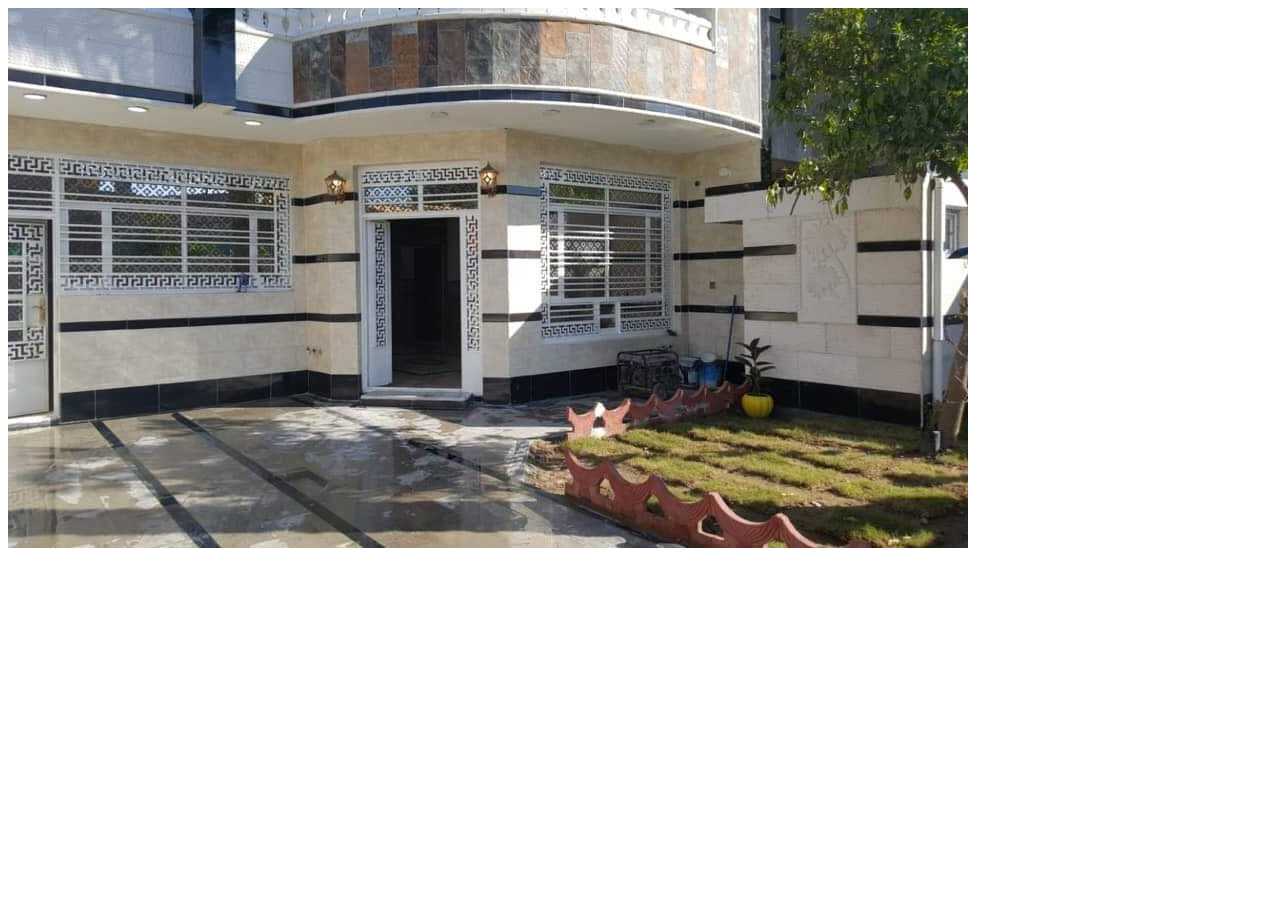
<file: img.html>
<!DOCTYPE html>
<html lang="en">
<head>
    <meta charset="UTF-8">
    <meta http-equiv="X-UA-Compatible" content="IE=edge">
    <meta name="viewport" content="width=device-width, initial-scale=1.0">
    <title>Document</title>
</head>
<body>
    <img src="images/states/st01.jpg" alt="">
</body>
</html>
</file>
